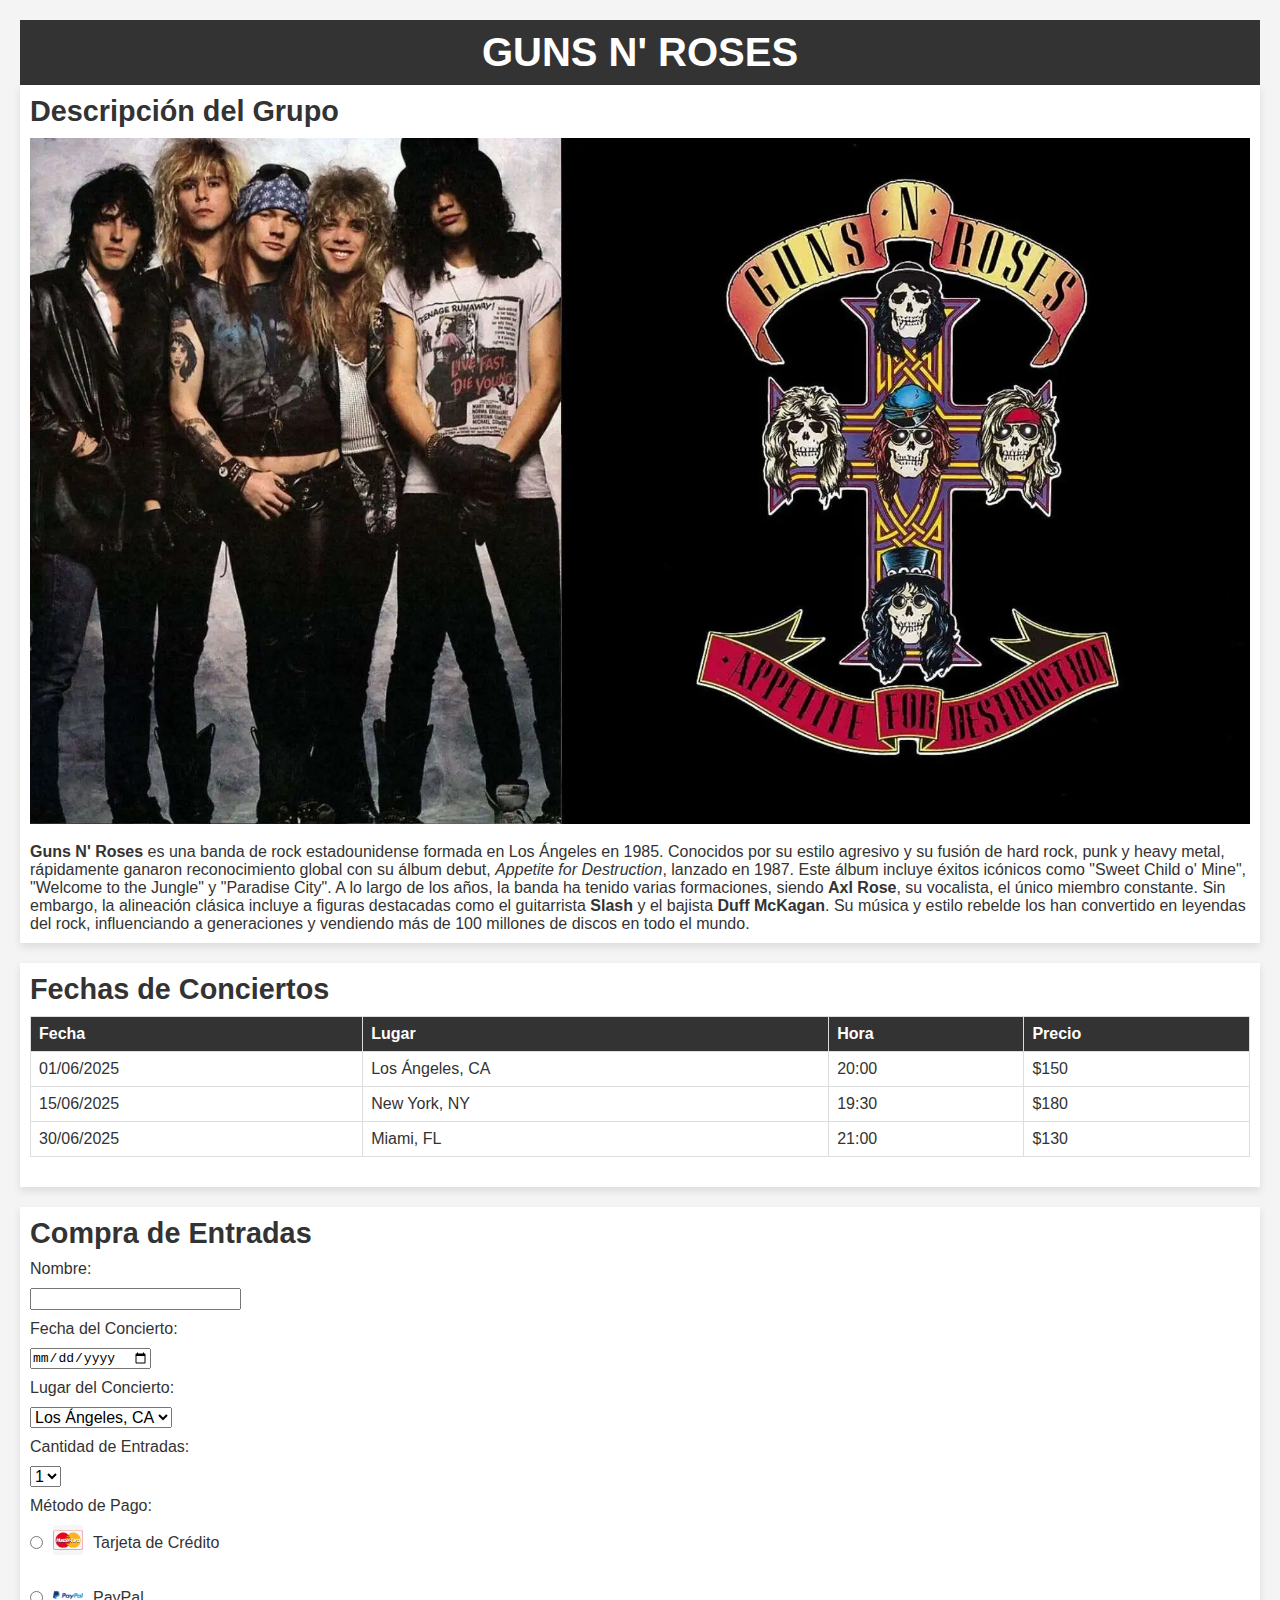
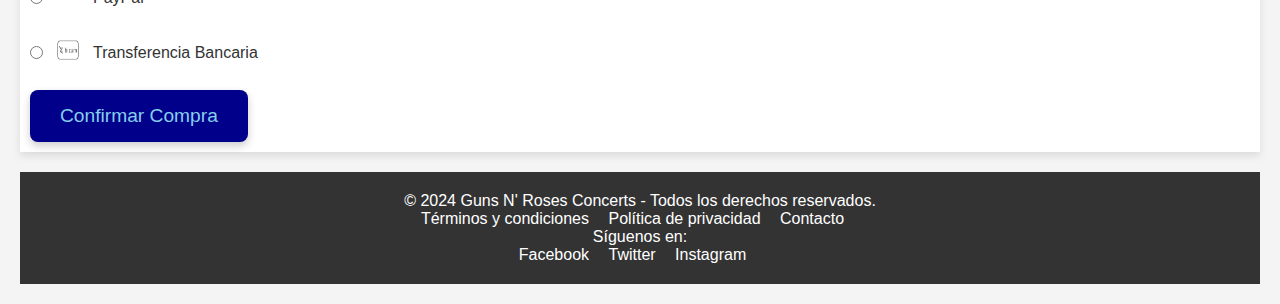
<file: src/html/index.html>
<!DOCTYPE html>
<html lang="es">
<head>
    <meta charset="UTF-8">
    <meta name="viewport" content="width=device-width, initial-scale=1.0">
    <title>Guns N' Roses - Compra de Entradas</title>
    <link rel="stylesheet" href="../css/styles.css">
</head>
<body>
    <!-- Encabezado -->
    <header>
        <h1>GUNS N' ROSES</h1>
    </header>
    
    <!-- Sección de Descripción del Grupo -->
    <section>
        <h2>Descripción del Grupo</h2>
        <img src="../img/grupo2.jpg" alt="Imagen del grupo musical" style="max-width: 100%; height: auto;">
        <p><strong>Guns N' Roses</strong> es una banda de rock estadounidense formada en Los Ángeles en 1985. 
            Conocidos por su estilo agresivo y su fusión de hard rock, punk y heavy metal, rápidamente ganaron reconocimiento global con su álbum debut, 
            <em>Appetite for Destruction</em>, lanzado en 1987. Este álbum incluye éxitos icónicos como "Sweet Child o' Mine", "Welcome to the Jungle" y "Paradise City". 
            A lo largo de los años, la banda ha tenido varias formaciones, siendo <strong>Axl Rose</strong>, su vocalista, el único miembro constante. 
            Sin embargo, la alineación clásica incluye a figuras destacadas como el guitarrista <strong>Slash</strong> y el bajista <strong>Duff McKagan</strong>. 
            Su música y estilo rebelde los han convertido en leyendas del rock, influenciando a generaciones y vendiendo más de 100 millones de discos en todo el mundo.</p>

    </section>
    
    <!-- Sección de Fechas de Conciertos -->
    <section>
        <h2>Fechas de Conciertos</h2>
        <table>
            <thead>
                <tr>
                    <th>Fecha</th>
                    <th>Lugar</th>
                    <th>Hora</th>
                    <th>Precio</th>
                </tr>
            </thead>
            <tbody>
                <tr>
                    <td>01/06/2025</td>
                    <td>Los Ángeles, CA</td>
                    <td>20:00</td>
                    <td>$150</td>
                </tr>
                <tr>
                    <td>15/06/2025</td>
                    <td>New York, NY</td>
                    <td>19:30</td>
                    <td>$180</td>
                </tr>
                <tr>
                    <td>30/06/2025</td>
                    <td>Miami, FL</td>
                    <td>21:00</td>
                    <td>$130</td>
                </tr>
            </tbody>
        </table>
    </section>
    
    <!-- Sección de Formulario para Compra de Entradas -->
    <section>
        <h2>Compra de Entradas</h2>
        <form id="compraForm" onsubmit="enviarDatos(); return false;">
            <!-- Campos del formulario -->
            <label for="nombre">Nombre:</label>
            <input type="text" id="nombre" name="nombre" required>
            
            <label for="fecha_concierto">Fecha del Concierto:</label>
            <input type="date" id="fecha_concierto" name="fecha_concierto" required>
            
            <label for="lugar_concierto">Lugar del Concierto:</label>
            <select id="lugar_concierto" name="lugar_concierto">
                <option value="Los Ángeles, CA">Los Ángeles, CA</option>
                <option value="New York, NY">New York, NY</option>
                <option value="Miami, FL">Miami, FL</option>
            </select>
            
            <label for="cantidad">Cantidad de Entradas:</label>
            <select id="cantidad" name="cantidad">
                <option value="1">1</option>
                <option value="2">2</option>
                <option value="3">3</option>
                <option value="4">4</option>
                <option value="5">5</option>
            </select>
            
            <label>Método de Pago:</label>
            <fieldset class="metodo-pago">
                <div class="opcion-pago">
                    <input type="radio" id="tarjeta" name="metodo_pago" value="Tarjeta de Crédito" required>
                    <img src="../img/icon_mastercard.png" alt="MasterCard" class="logo-pago">
                    <label for="tarjeta">Tarjeta de Crédito</label>
                </div>
                <div class="opcion-pago">
                    <input type="radio" id="paypal" name="metodo_pago" value="PayPal">
                    <img src="../img/icon_paypal.png" alt="PayPal" class="logo-pago">
                    <label for="paypal">PayPal</label>
                </div>
                
                <div class="opcion-pago">
                    <input type="radio" id="transferencia" name="metodo_pago" value="Transferencia Bancaria">
                    <img src="../img/icon_bizum.png" alt="Bizum" class="logo-pago">
                    <label for="transferencia">Transferencia Bancaria</label>
                </div>
            </fieldset>
            
            <button type="submit">Confirmar Compra</button>
        </form>
    </section>
	
	  <!-- Pie de Página -->
    <footer>
        <p>&copy; 2024 Guns N' Roses Concerts - Todos los derechos reservados.</p>
        <ul>
            <li><a href="/terminos">Términos y condiciones</a></li>
            <li><a href="/privacidad">Política de privacidad</a></li>
            <li><a href="/contacto">Contacto</a></li>
        </ul>
        <div>
            <p>Síguenos en:</p>
            <ul>
                <li><a href="https://facebook.com" target="_blank">Facebook</a></li>
                <li><a href="https://twitter.com" target="_blank">Twitter</a></li>
                <li><a href="https://instagram.com" target="_blank">Instagram</a></li>
            </ul>
        </div>
    </footer>

    <script src="../js/index.js"></script>
</body>
</html>
</file>
<file: src/css/styles.css>
/* Reset básico */
* {
    margin: 0;
    padding: 0;
    box-sizing: border-box;
}

/* Fuente principal */
body {
    font-family: Arial, sans-serif;
    background-color: #f4f4f4;
    color: #333;
    padding: 20px;
}

/* Encabezado */
header {
    background-color: #333;
    color: #fff;
    padding: 10px 0;
    text-align: center;
}

h1 {
    font-size: 2.5em;
}

/* Secciones */
section {
    margin-bottom: 20px;
    padding: 10px;
    background-color: #fff;
    box-shadow: 0 4px 8px rgba(0, 0, 0, 0.1);
}

h2 {
    font-size: 1.8em;
    margin-bottom: 10px;
}

/* Tabla */
table {
    width: 100%;
    border-collapse: collapse;
    margin-bottom: 20px;
}

th, td {
    border: 1px solid #ddd;
    padding: 8px;
    text-align: left;
}

th {
    background-color: #333;
    color: white;
}

/* Imagen */
img {
    max-width: 100%;
    height: auto;
    margin-bottom: 15px;
}

/* Método de Pago */
.metodo-pago {
    border: none;
    padding: 0;
    margin: 0;
}

.opcion-pago {
    display: flex;
    align-items: center;
    margin-bottom: 10px;
}

.opcion-pago input[type="radio"] {
    margin-right: 10px;
}

.logo-pago {
    width: 30px;
    height: 30px;
    margin-right: 10px;
}

.opcion-pago label {
    font-size: 1em;
}

/* Formulario */
label, input, select {
    display: block;
    margin-bottom: 10px;
    font-size: 1em;
}

/* Botón */
button {
    background-color: darkblue;
    color: skyblue;
    padding: 15px 30px;
    font-size: 1.2em;
    border: none;
    border-radius: 8px; 
    cursor: pointer;
    transition: background-color 0.3s ease, transform 0.2s ease;
    box-shadow: 0 4px 8px rgba(0, 0, 0, 0.2); 
}

button:hover {
    background-color: #4cae4c; 
    transform: translateY(-2px); 
    box-shadow: 0 6px 12px rgba(0, 0, 0, 0.3); 
}

button:active {
    transform: translateY(1px); 
    box-shadow: 0 4px 8px rgba(0, 0, 0, 0.2); 
}

footer {
    background-color: #333;
    color: white;
    text-align: center;
    padding: 20px 0;
}

footer ul {
    list-style-type: none;
    padding: 0;
}

footer ul li {
    display: inline;
    margin-right: 15px;
}

footer a {
    color: white;
    text-decoration: none;
}

footer a:hover {
    text-decoration: underline;
}
</file>
